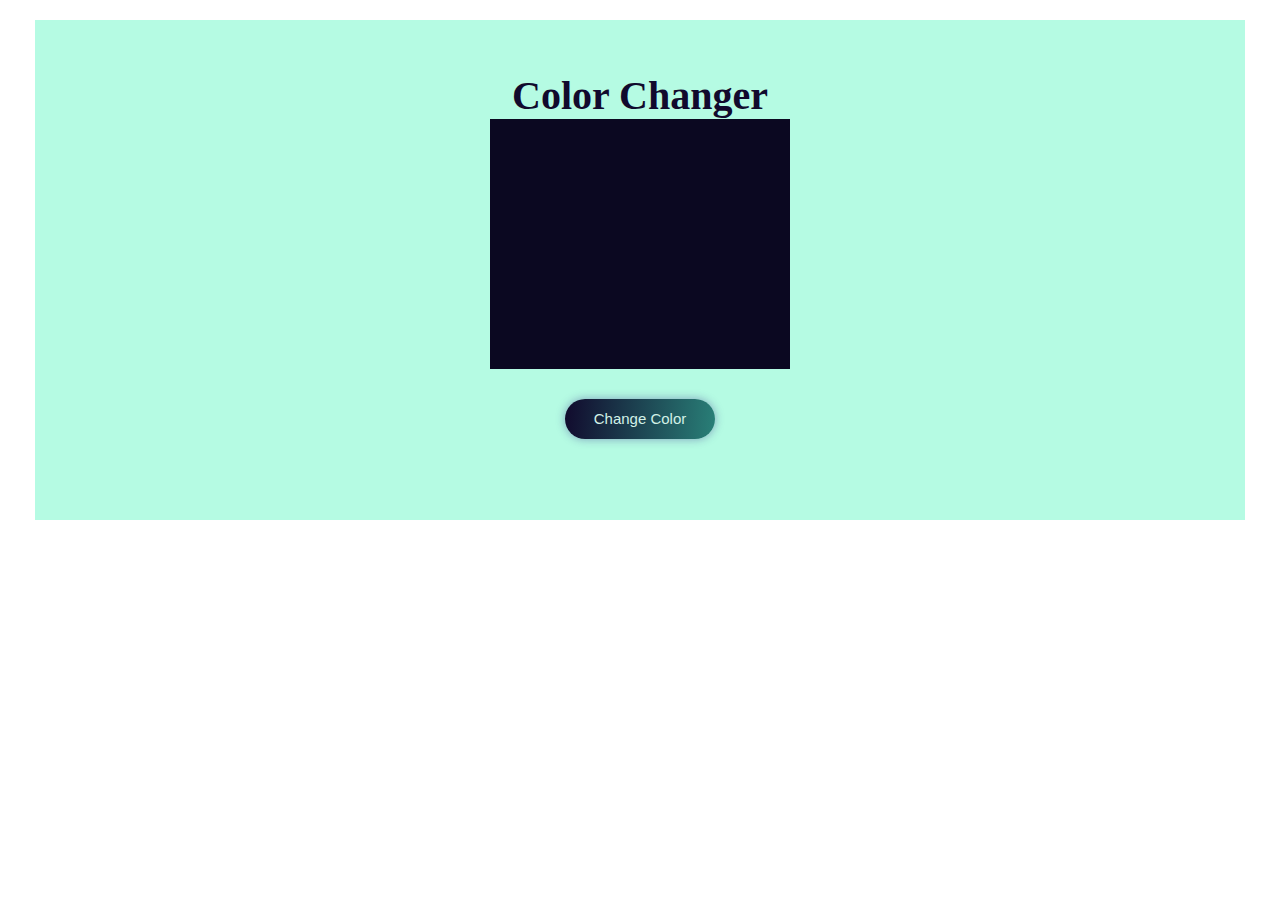
<file: Desktop/gomycode/DOM/dom.html>
<!DOCTYPE html>
<html lang="en">
<head>
    <meta charset="UTF-8">
    <meta name="viewport" content="width=device-width, initial-scale=1.0">
    <title>Color Generator</title>
    <link rel="stylesheet" href="style.css">
</head>
<body>

    <!-- the container containing the color changer box and buttons. -->
    <div class="container">
        <h1>Color Changer</h1>

        <div id="color-box"></div>
        <!-- the button to toggle the changing effect. -->
        <button id="change-color-btn">Change Color</button>
    </div>


    <script src="./index.js"></script>
</body>
</html>
</file>
<file: Desktop/gomycode/DOM/style.css>
/* 
  Reset default browser styles: 
  Removes all default margins and paddings from elements 
  to create a clean, consistent starting point.
*/
* {
    margin: 0;
    padding: 0;
}

/* 
  Main container styling: 
  Centers content vertically and horizontally 
  and gives the section a soft green background.
*/
.container {
    margin: 20px 35px;                 /* Adds outer spacing around the container */
    display: flex;                     /* Enables flexbox layout */
    flex-direction: column;            /* Aligns items vertically */
    justify-content: center;           /* Centers items along the vertical axis */
    align-items: center;               /* Centers items along the horizontal axis */
    height: 500px;                     /* Sets container height */
    background-color: rgb(181, 251, 227); /* Light mint background color */
}

/* 
  Heading (h1) inside the container:
  Gives the title bold, large text in dark blue.
*/
.container h1 {
    font-size: 40px;                   /* Increases text size */
    color: #110a2d;                    /* Dark navy text color */
    font-weight: bold;                 /* Makes the text bold */
}

/* 
  The color display box:
  Represents an area that changes or shows color.
*/
#color-box {
    width: 300px;                      /* Box width */
    height: 250px;                     /* Box height */
    background-color: rgb(11, 8, 33);  /* Dark blue default background */
}

/* 
  Button styling:
  Adds a gradient background, rounded corners, 
  and smooth transition effects for animation.
*/
#change-color-btn {
    margin: 30px 20px;                 /* Adds space around the button */
    width: 150px;                      /* Button width */
    height: 40px;                      /* Button height */
    background: linear-gradient(95deg, #110a2d, #41f5c2); /* Gradient color from dark blue to aqua */
    color: rgb(210, 241, 231);         /* Light text color */
    font-size: 15px;                   /* Font size for button text */
    border-radius: 20px;               /* Rounded corners */
    border: none;                      /* Removes default border */
    cursor: pointer;                   /* Shows pointer on hover */
    background-size: 200% 200%;        /* Makes gradient large enough to animate */
    transition: all 0.4s ease-in-out;  /* Smooth transition for hover effects */
    box-shadow: 0 0 10px rgba(46, 27, 133, 0.4); /* Soft glow effect around button */
}

/* 
  Hover animation for the button:
  Creates a glowing neon-like animation with movement and scale.
*/
#change-color-btn:hover {
    background-position: right center; /* Moves gradient background to create animation effect */
    box-shadow: 
        0 0 20px rgba(46, 27, 133, 0.8),  /* Stronger glow on hover */
        0 0 40px rgba(26, 11, 80, 0.6);   /* Outer glow for layered effect */
    transform: scale(1.05);              /* Slightly enlarges button for emphasis */
}
</file>
